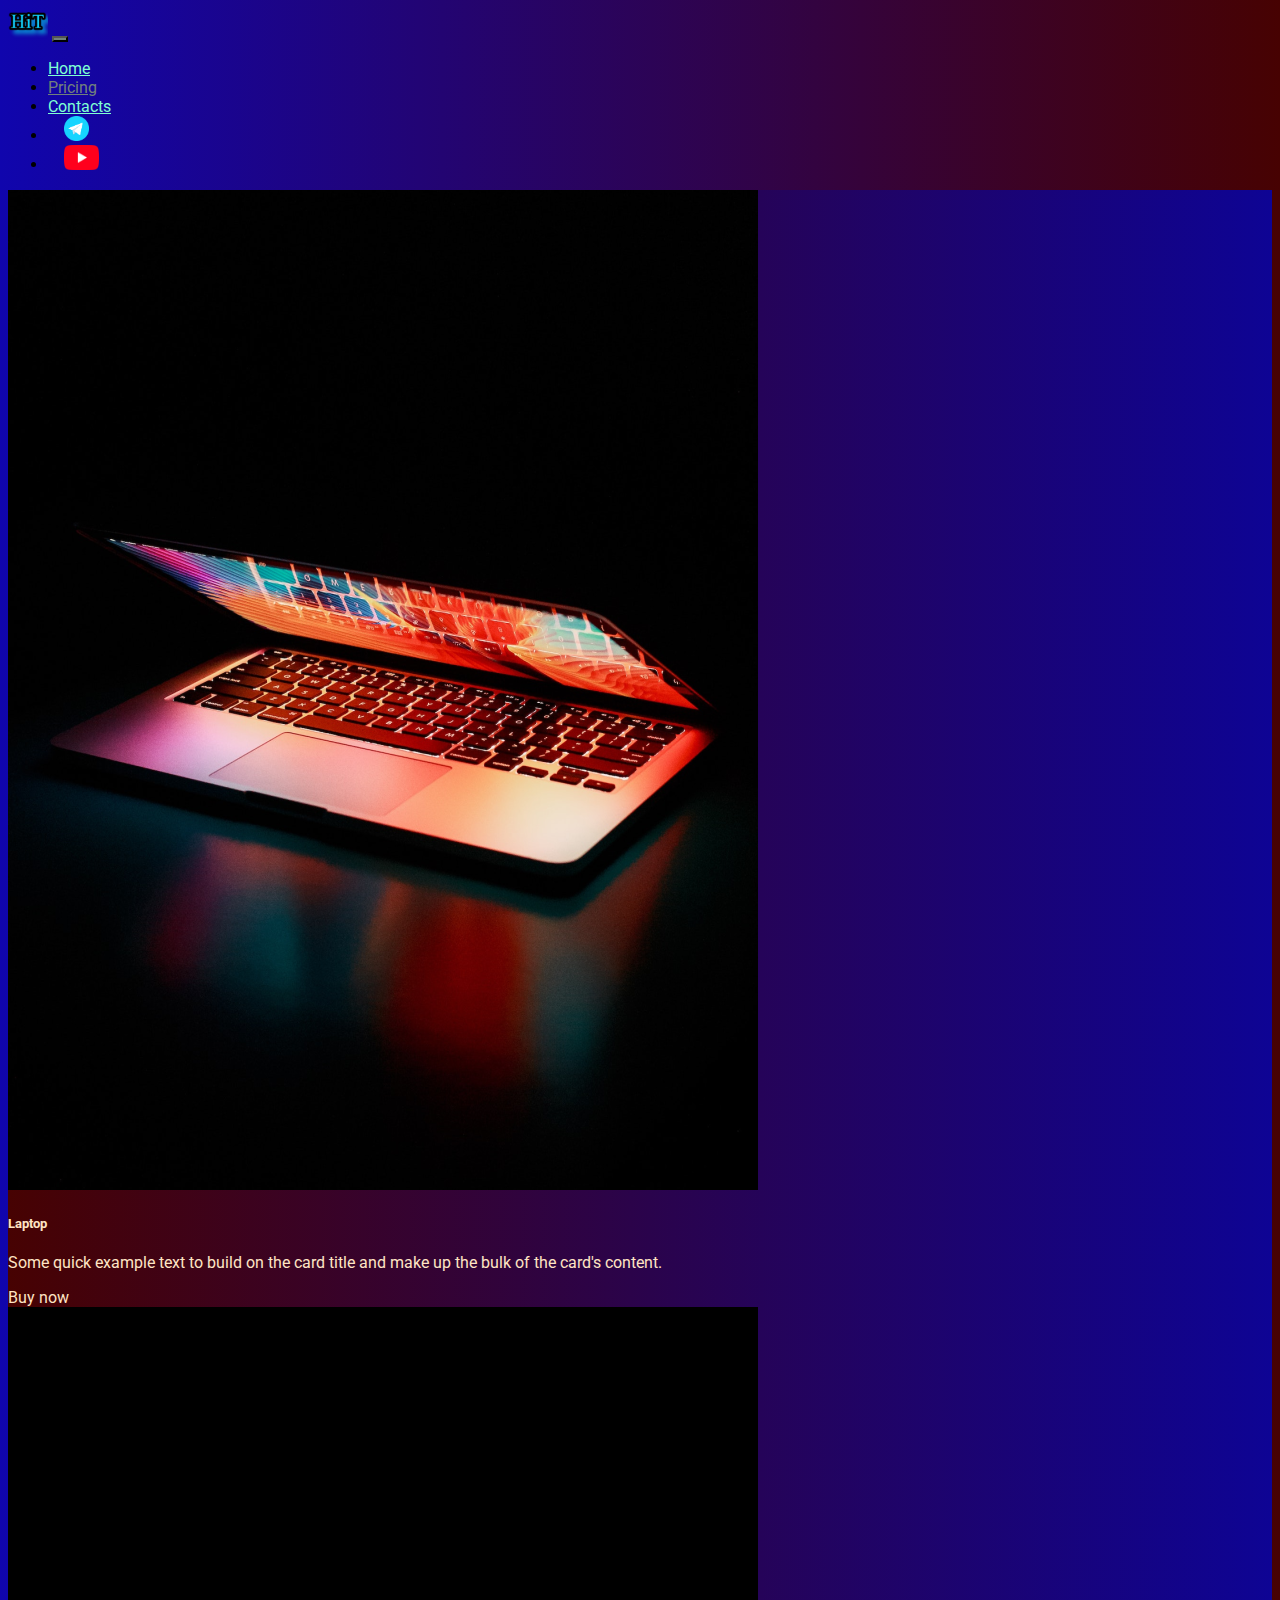
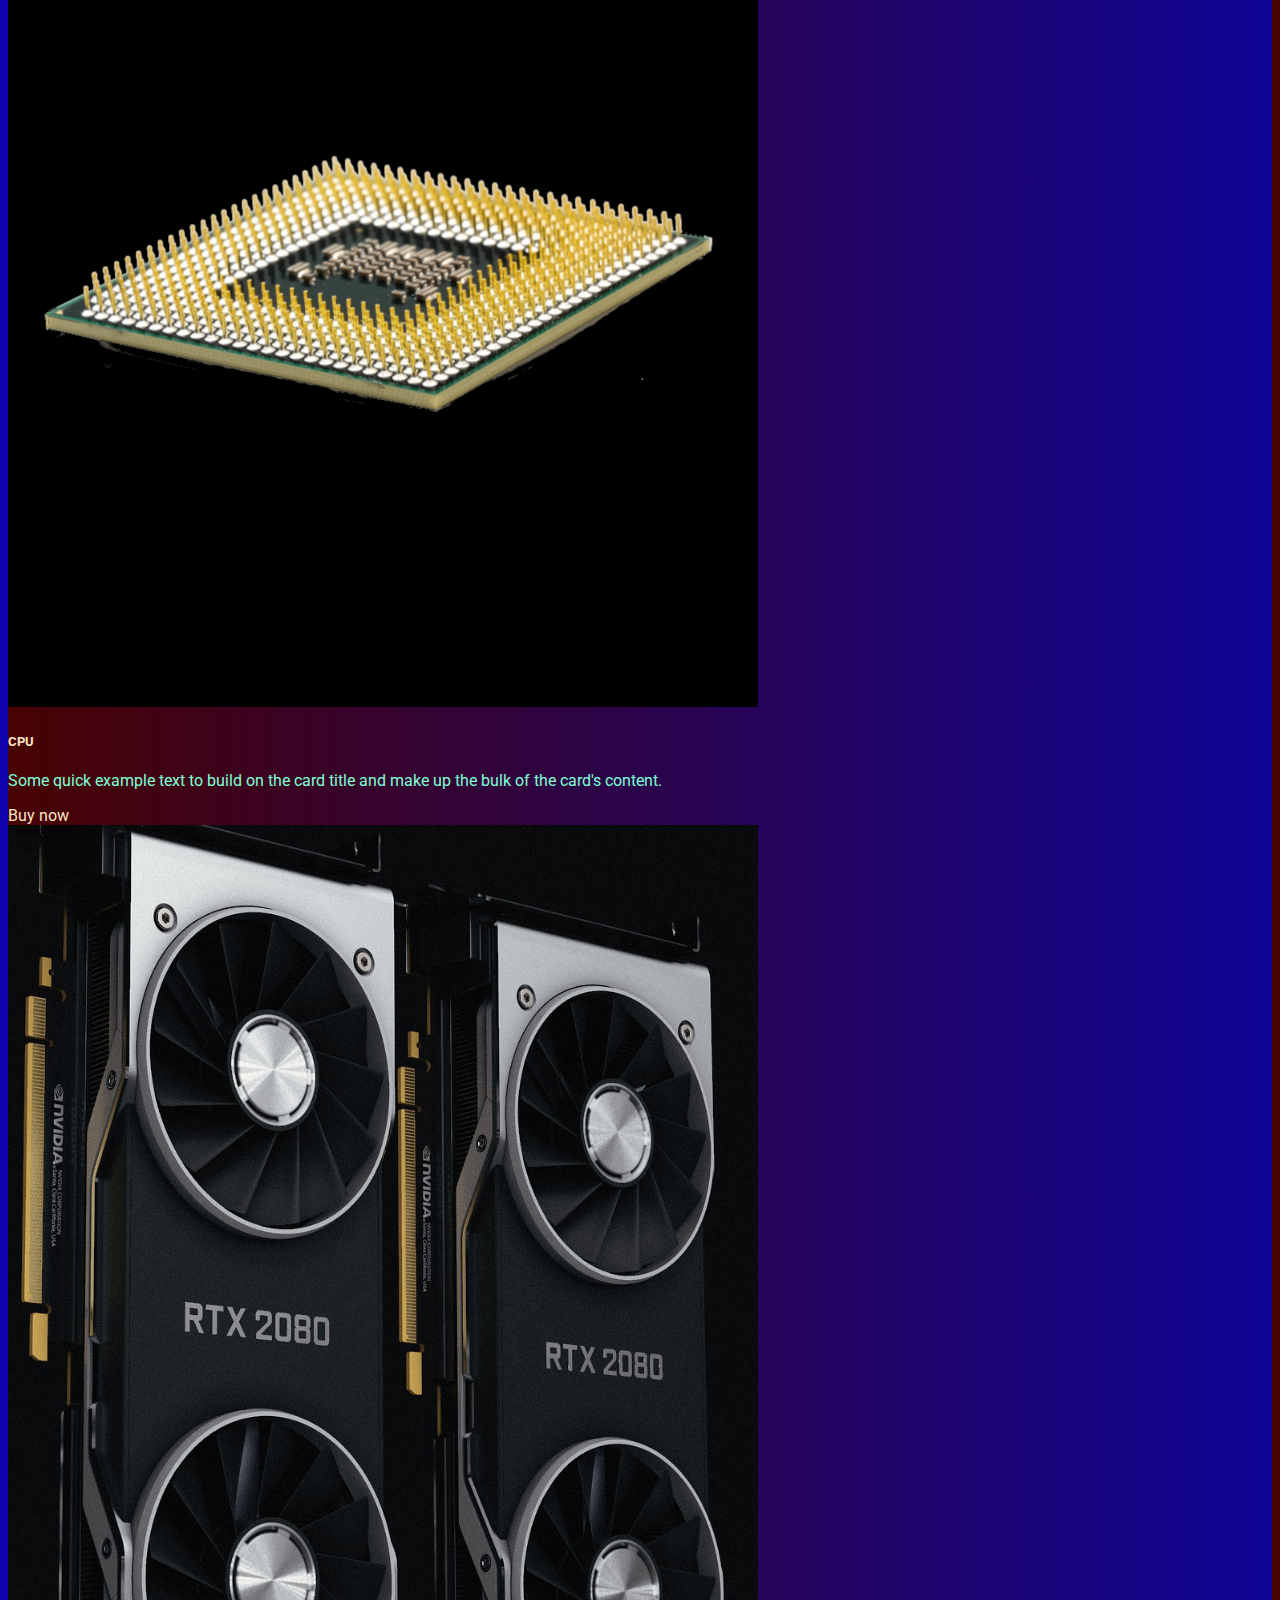
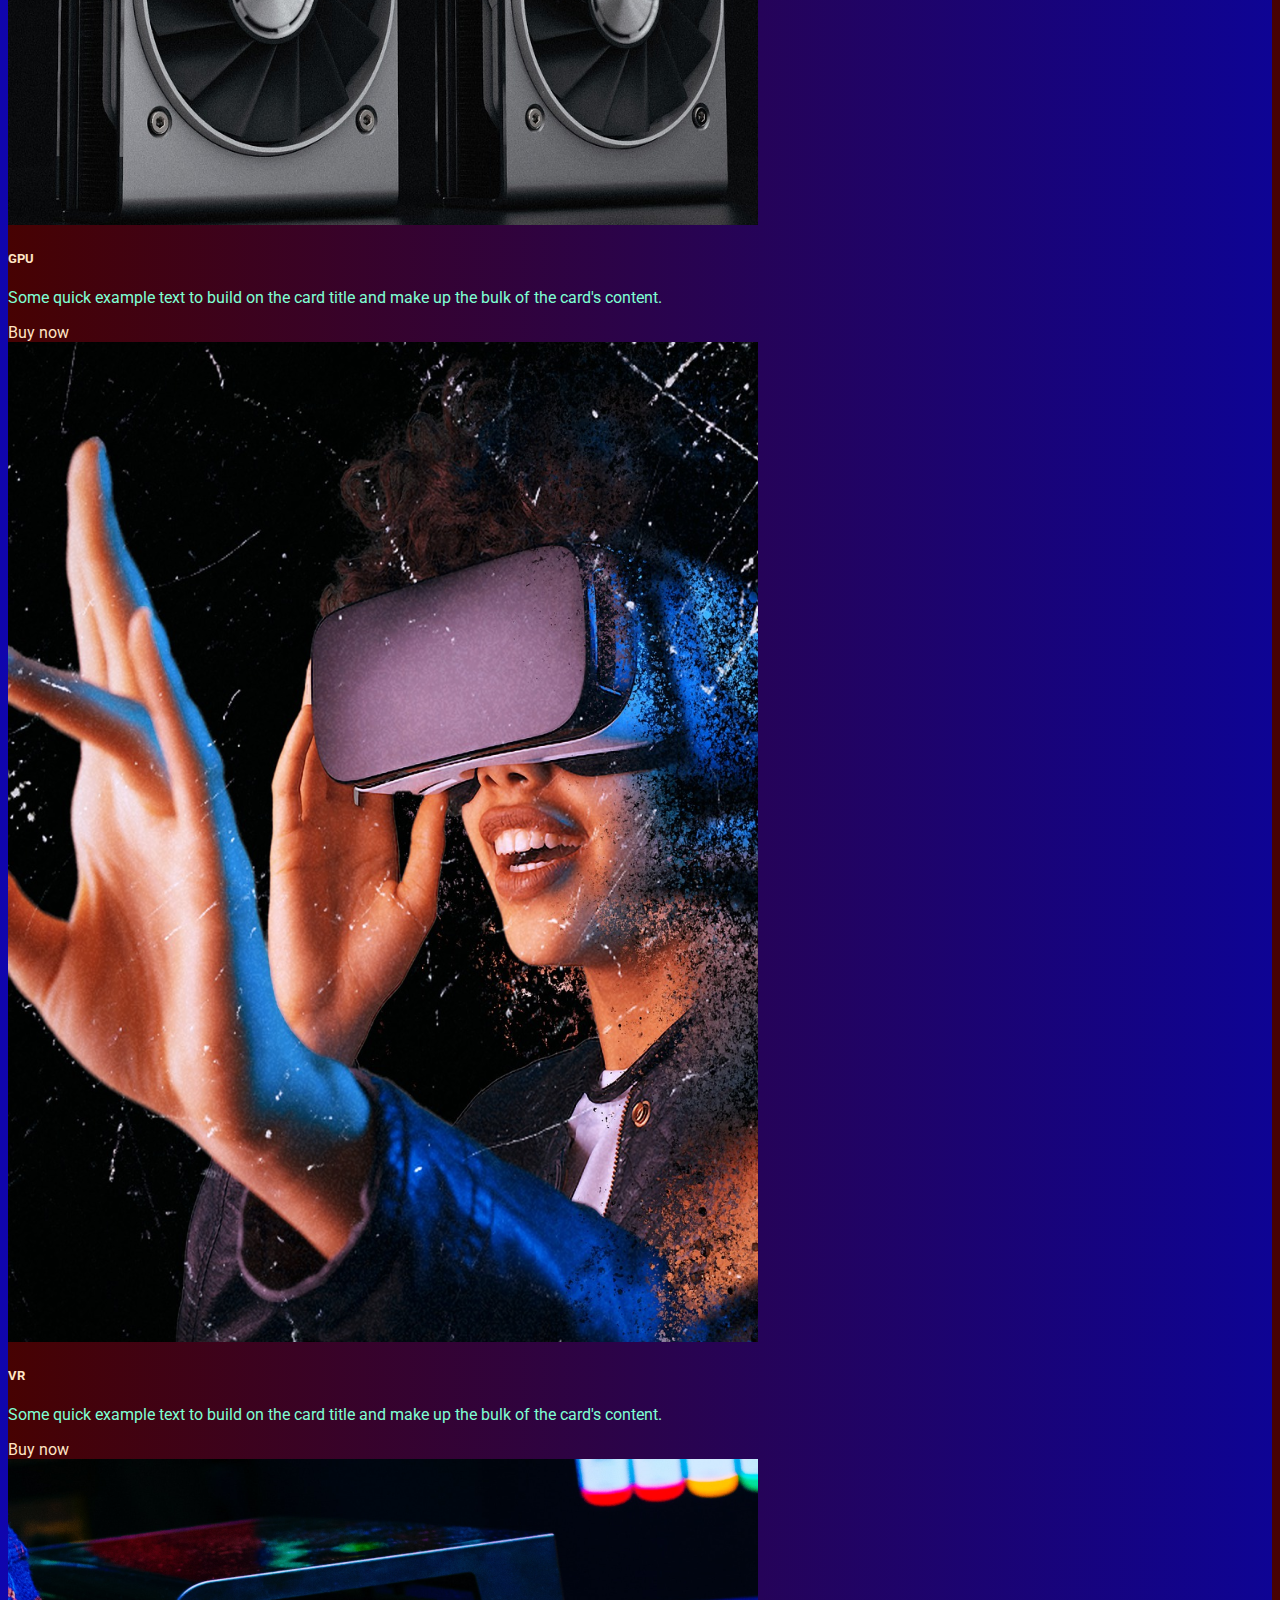
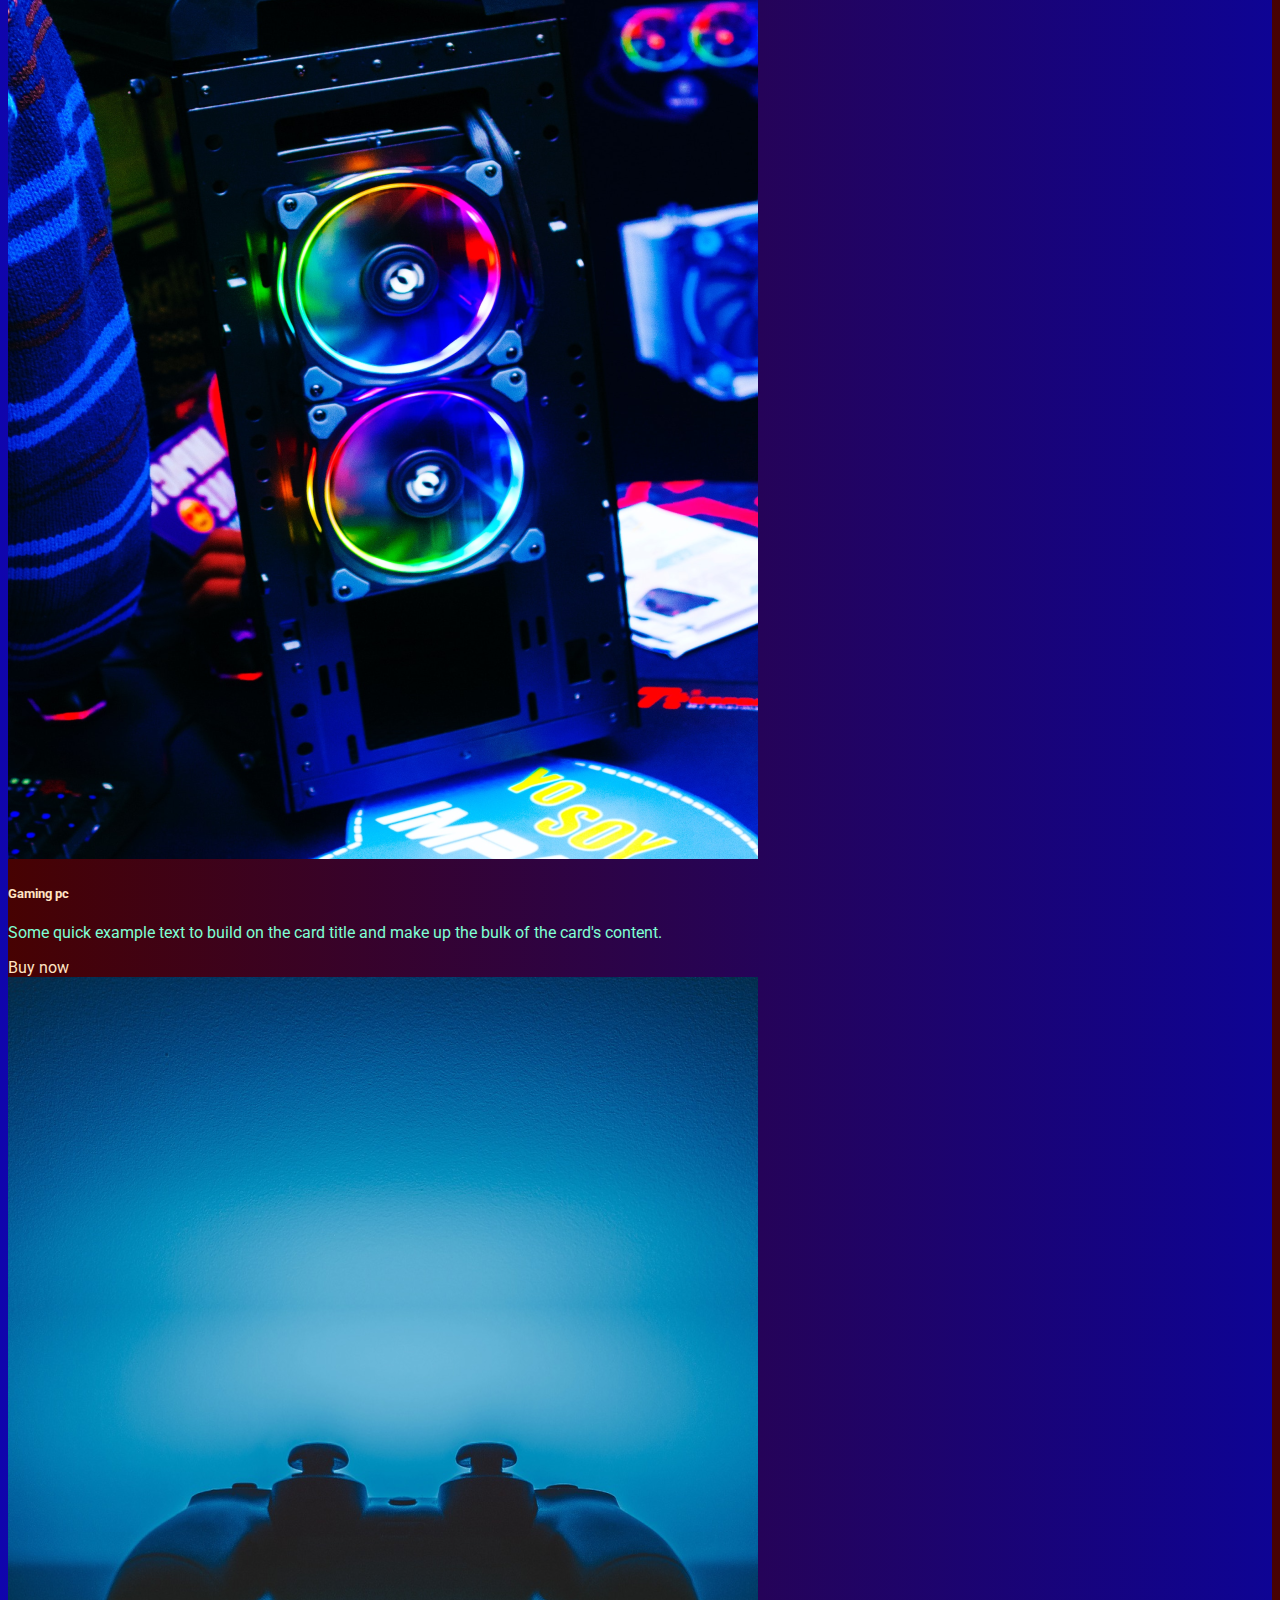
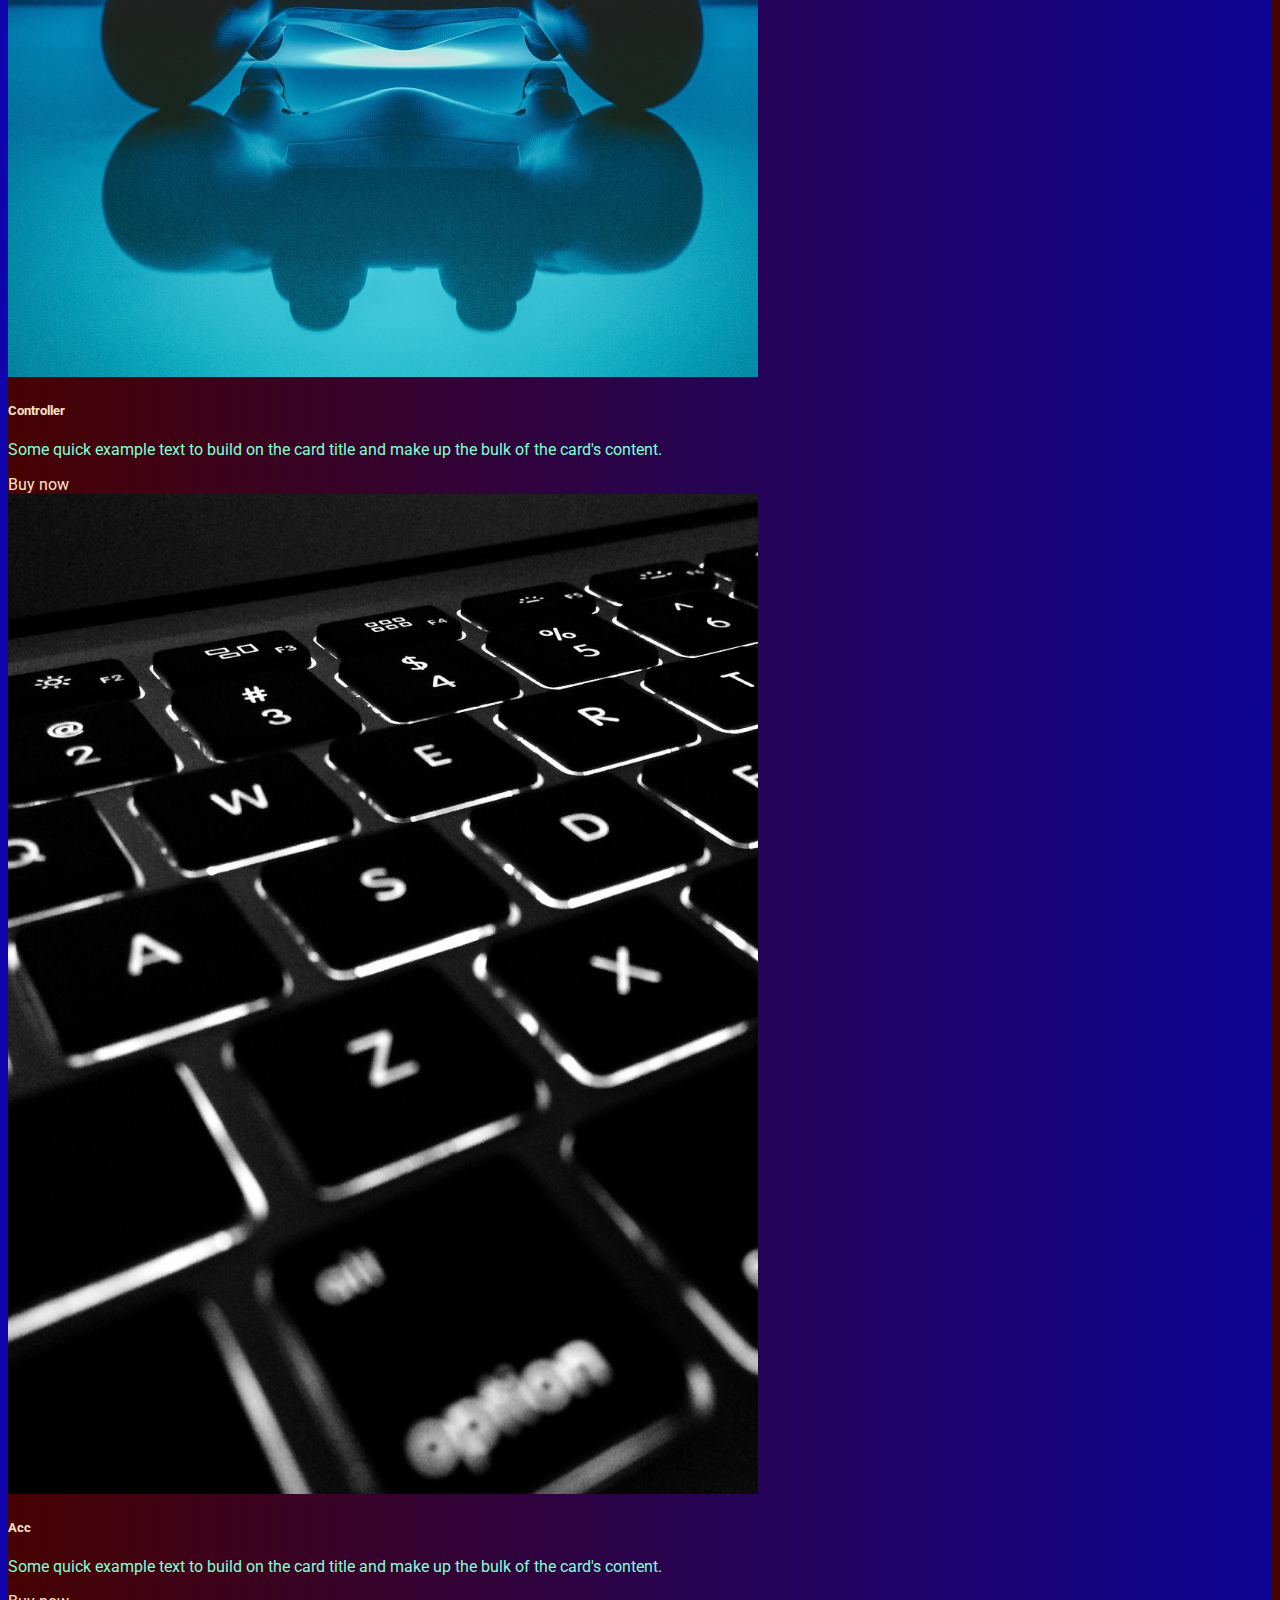
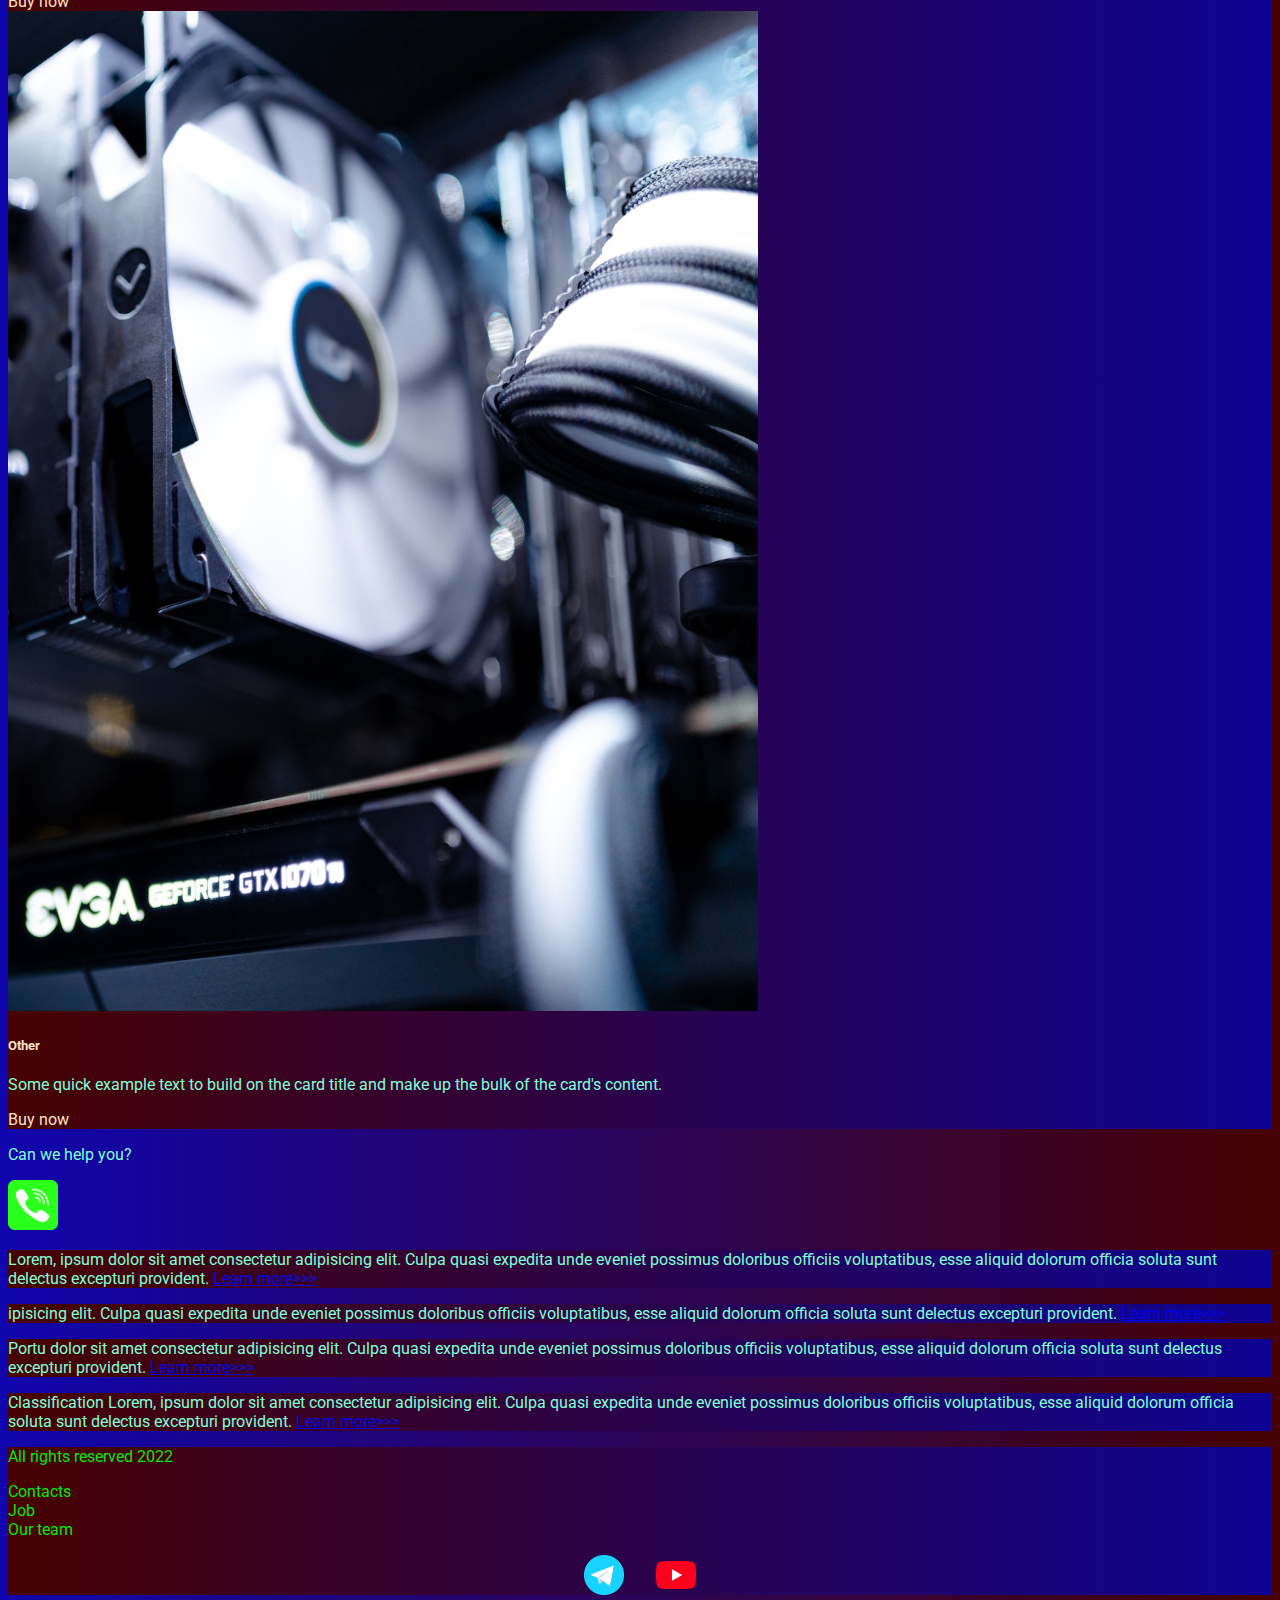
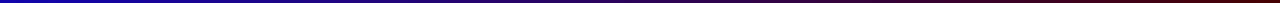
<file: pricing.html>
<!DOCTYPE html>
<html lang="en">

<head>
  <meta charset="UTF-8">
  <meta http-equiv="X-UA-Compatible" content="IE=edge">
  <meta name="viewport" content="width=device-width, initial-scale=1.0">
  <link href="https://cdn.jsdelivr.net/npm/bootstrap@5.2.2/dist/css/bootstrap.min.css" rel="stylesheet"
    integrity="sha384-Zenh87qX5JnK2Jl0vWa8Ck2rdkQ2Bzep5IDxbcnCeuOxjzrPF/et3URy9Bv1WTRi" crossorigin="anonymous">
  <link rel="stylesheet" href="source/styles/mycss.css">
  
  <link rel="apple-touch-icon" sizes="180x180" href="source/files/favicon_io/apple-touch-icon.png">
  <link rel="icon" type="image/png" sizes="32x32" href="source/files/favicon_io/favicon-32x32.png">
  <link rel="icon" type="image/png" sizes="16x16" href="source/files/favicon_io/favicon-16x16.png">
  <link rel="manifest" href="source/files/favicon_io/site.webmanifest">
  <title>HiT</title>
</head>

<body>
  <header>
    <nav class="navbar navbar-expand-lg bg-dark">
      <div class="container-fluid">
        <a class="navbar-brand" href="/"><img src="source/files/logo.png" alt="logo"></a>
        <button class="navbar-toggler" type="button" data-bs-toggle="collapse" data-bs-target="#navbarNav"
          aria-controls="navbarNav" aria-expanded="false" aria-label="Toggle navigation">
          <span class="navbar-toggler-icon"></span>
        </button>
        <div class="collapse navbar-collapse" id="navbarNav">
          <ul class="navbar-nav">
            <li class="nav-item">
              <a class="nav-link" aria-current="page" href="/">Home</a>
            </li>
            <li class="nav-item">
              <a class="nav-link active" href="pricing.html">Pricing</a>
            </li>
            <li class="nav-item">
              <a class="nav-link" href="pricing.html">Contacts</a>
            </li>
            <li class="nav-item">
              <a class="nav-link" href="pricing.html"><img style="width: 25px; margin-inline: 1em;"
                  src="source/images/tg.png" alt="...">
              </a>
            </li>
            <li class="nav-item">
              <a class="nav-link" href="pricing.html"><img style="width: 35px; margin-inline: 1em;"
                  src="source/images/yt.png" alt="...">
              </a>
            </li>
          </ul>
        </div>
      </div>
    </nav>
  </header>

  <section>
    <div class="container-fluid mt-4">
      <div class="row px-2">
        <div class="col-lg-1">

        </div>
        <div class="col-lg-8 col-md-12">
          <div class="row">
            <div class="col-lg-4 col-md-6 mt-4">
              <div class="card">
                <a href="#"><img src="source/images/laptop.png" class="card-img-top" alt="laptop"></a>
                <div class="card-body">
                  <h5 class="card-title"><a href="#">Laptop</a></h5>
                  <p class="card-text"><a href="#">
                      Some quick example text to build on the card title and make up the bulk of the
                      card's
                      content.
                    </a></p>
                  <a href="#" class="btn btn-primary">Buy now</a>
                </div>
              </div>
            </div>
            <div class="col-lg-4 col-md-6 mt-4">
              <div class="card">
                <img src="source/images/cpu.png" class="card-img-top" alt="CPU">
                <div class="card-body">
                  <h5 class="card-title">CPU</h5>
                  <p class="card-text">Some quick example text to build on the card title and make up the bulk of the
                    card's
                    content.</p>
                  <a href="#" class="btn btn-primary">Buy now</a>
                </div>
              </div>
            </div>
            <div class="col-lg-4 col-md-6 mt-4">
              <div class="card">
                <img src="source/images/gpu.png" class="card-img-top" alt="gpu">
                <div class="card-body">
                  <h5 class="card-title">GPU</h5>
                  <p class="card-text">Some quick example text to build on the card title and make up the bulk of the
                    card's
                    content.</p>
                  <a href="#" class="btn btn-primary">Buy now</a>
                </div>
              </div>
            </div>
            <div class="col-lg-4 col-md-6 mt-4">
              <div class="card">
                <img src="source/images/vr.png" class="card-img-top" alt="VR">
                <div class="card-body">
                  <h5 class="card-title">VR</h5>
                  <p class="card-text">Some quick example text to build on the card title and make up the bulk of the
                    card's
                    content.</p>
                  <a href="#" class="btn btn-primary">Buy now</a>
                </div>
              </div>
            </div>
            <div class="col-lg-4 col-md-6 mt-4">
              <div class="card">
                <img src="source/images/gaming pc.png" class="card-img-top" alt="gaming pc">
                <div class="card-body">
                  <h5 class="card-title">Gaming pc</h5>
                  <p class="card-text">Some quick example text to build on the card title and make up the bulk of the
                    card's
                    content.</p>
                  <a href="#" class="btn btn-primary">Buy now</a>
                </div>
              </div>
            </div>
            <div class="col-lg-4 col-md-6 mt-4">
              <div class="card">
                <img src="source/images/controller.png" class="card-img-top" alt="controller">
                <div class="card-body">
                  <h5 class="card-title">Controller</h5>
                  <p class="card-text">Some quick example text to build on the card title and make up the bulk of the
                    card's
                    content.</p>
                  <a href="#" class="btn btn-primary">Buy now</a>
                </div>
              </div>
            </div>
            <div class="col-lg-4 col-md-6 mt-4">
              <div class="card">
                <img src="source/images/acc.png" class="card-img-top" alt="controller">
                <div class="card-body">
                  <h5 class="card-title">Acc</h5>
                  <p class="card-text">Some quick example text to build on the card title and make up the bulk of the
                    card's
                    content.</p>
                  <a href="#" class="btn btn-primary">Buy now</a>
                </div>
              </div>
            </div>
            <div class="col-lg-4 col-md-6 mt-4">
              <div class="card">
                <img src="source/images/other.png" class="card-img-top" alt="controller">
                <div class="card-body">
                  <h5 class="card-title">Other</h5>
                  <p class="card-text">Some quick example text to build on the card title and make up the bulk of the
                    card's
                    content.</p>
                  <a href="#" class="btn btn-primary">Buy now</a>
                </div>
              </div>
            </div>


          </div>
          <div class="col-lg-12 col-md-12 text-center mt-4">
            <p> Can we help you?</p>
          </div>
          <div class="col-lg-12 col-md-12 text-center">
            <img class="call-anim" style="width: 50px;" src="source/images/phone.png" alt="...">
          </div>
        </div>
        <div class="col-lg-3 col-md-12">
          <div class="row">
            <div class="col-lg-12 sidebar my-4">
              <p>Lorem, ipsum dolor sit amet consectetur adipisicing elit. Culpa quasi expedita unde eveniet possimus
                doloribus officiis voluptatibus, esse aliquid dolorum officia soluta sunt delectus excepturi provident.
                <a href="#">Learn more>>></a></p>
            </div>
            <div class="col-lg-12 sidebar my-4">
              <p>ipisicing elit. Culpa quasi expedita unde eveniet possimus doloribus officiis voluptatibus, esse
                aliquid dolorum officia soluta sunt delectus excepturi provident. <a href="#">Learn more>>></a></p>
            </div>
            <div class="col-lg-12 sidebar my-4">
              <p>Portu dolor sit amet consectetur adipisicing elit. Culpa quasi expedita unde eveniet possimus doloribus
                officiis voluptatibus, esse aliquid dolorum officia soluta sunt delectus excepturi provident. <a
                  href="#">Learn more>>></a></p>
            </div>
            <div class="col-lg-12 sidebar my-4">
              <p>Classification Lorem, ipsum dolor sit amet consectetur adipisicing elit. Culpa quasi expedita unde
                eveniet possimus doloribus officiis voluptatibus, esse aliquid dolorum officia soluta sunt delectus
                excepturi provident. <a href="#">Learn more>>></a></p>
            </div>
          </div>
        </div>
      </div>
    </div>
  </section>

  <footer class="mt-4">
    <div class="container-fluid">
      <div class="row">
        <div class="col-lg-4 col-md-12 footer-text text-center">
          <p>All rights reserved 2022</p>
        </div>
        <div class="col-lg-4 col-md-12 footer-text text-center">
          <p>Contacts<br>Job<br>Our team</p>
        </div>
        <div class="col-lg-4 col-md-12 media-links">
          <img style="width: 40px; margin-inline: 1em;" src="source/images/tg.png" alt="...">
          <img style="width: 40px; margin-inline: 1em;" src="source/images/yt.png" alt="...">
        </div>
      </div>
    </div>
  </footer>

  <script src="https://cdn.jsdelivr.net/npm/bootstrap@5.2.2/dist/js/bootstrap.bundle.min.js"
    integrity="sha384-OERcA2EqjJCMA+/3y+gxIOqMEjwtxJY7qPCqsdltbNJuaOe923+mo//f6V8Qbsw3"
    crossorigin="anonymous"></script>
</body>

</html>
</file>
<file: source/styles/mycss.css>
@import url('https://fonts.googleapis.com/css?family=Roboto&display=swap');

body {
    font-family: Roboto, serif;
    background: linear-gradient(90deg, #1005AD 0%, #470202 100%);
}

p {
    color: aquamarine;
}

.nav-link {
    color: aquamarine;
}

.navbar-nav .nav-link.active {
    color: rgb(114, 129, 124);
}

.navbar-brand img {
    width: 40px;
}

.navbar-toggler {
    background-color:  rgb(114, 129, 124);
}

.sidebar {
    color: aquamarine;
    background: linear-gradient(270deg, #0e0494 0%, #470202 100%);

}

.card {
    background: linear-gradient(270deg, #0e0494 0%, #470202 100%);
    color: bisque;
}

.card a {
    text-decoration: none;
    color: bisque;
}

.slide-text,
.footer-text {
    margin: auto auto;
}

.slide-text p,
.footer-text p {
    color: rgb(7, 230, 7);
}

footer,
.btn-lg {
    background: linear-gradient(270deg, #0e0494 0%, #470202 100%);
}
.media-links {
    display: flex;
    justify-content: center;
    align-items: center;
}

.call-anim {
    animation: callAnim 2s ease 0s infinite normal forwards;
}

@keyframes callAnim {
	0%,
	100% {
		transform: translateX(0%);
		transform-origin: 50% 50%;
	}

	15% {
		transform: translateX(-30px) rotate(-6deg);
	}

	30% {
		transform: translateX(15px) rotate(6deg);
	}

	45% {
		transform: translateX(-15px) rotate(-3.6deg);
	}

	60% {
		transform: translateX(9px) rotate(2.4deg);
	}

	75% {
		transform: translateX(-6px) rotate(-1.2deg);
	}
}

@media (max-width: 755px) {
    .carousel-indicators {
        display: none;
    }
}
</file>
